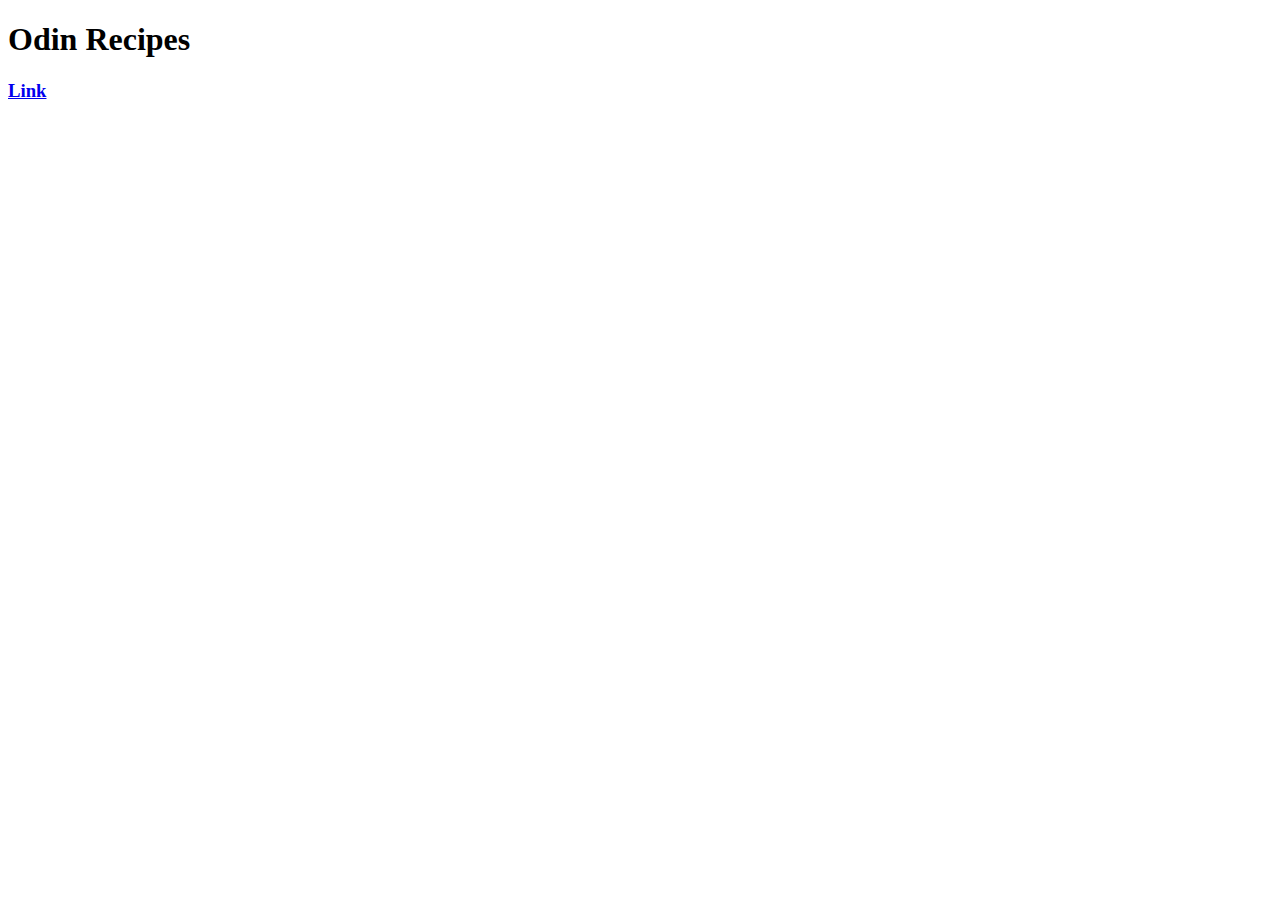
<file: index.html>
<!DOCTYPE html>
<html lang="en">
<head>
    <meta charset="UTF-8">
    <meta http-equiv="X-UA-Compatible" content="IE=edge">
    <meta name="viewport" content="width=device-width, initial-scale=1.0">
    <title>Document</title>
</head>
<body>
    <h1>Odin Recipes</h1>
    <h3><a href="/Users/sheharyaranjum/odin-recipes/recipes/lasagna.html">Link</a></h3>
</body>
</html>
</file>
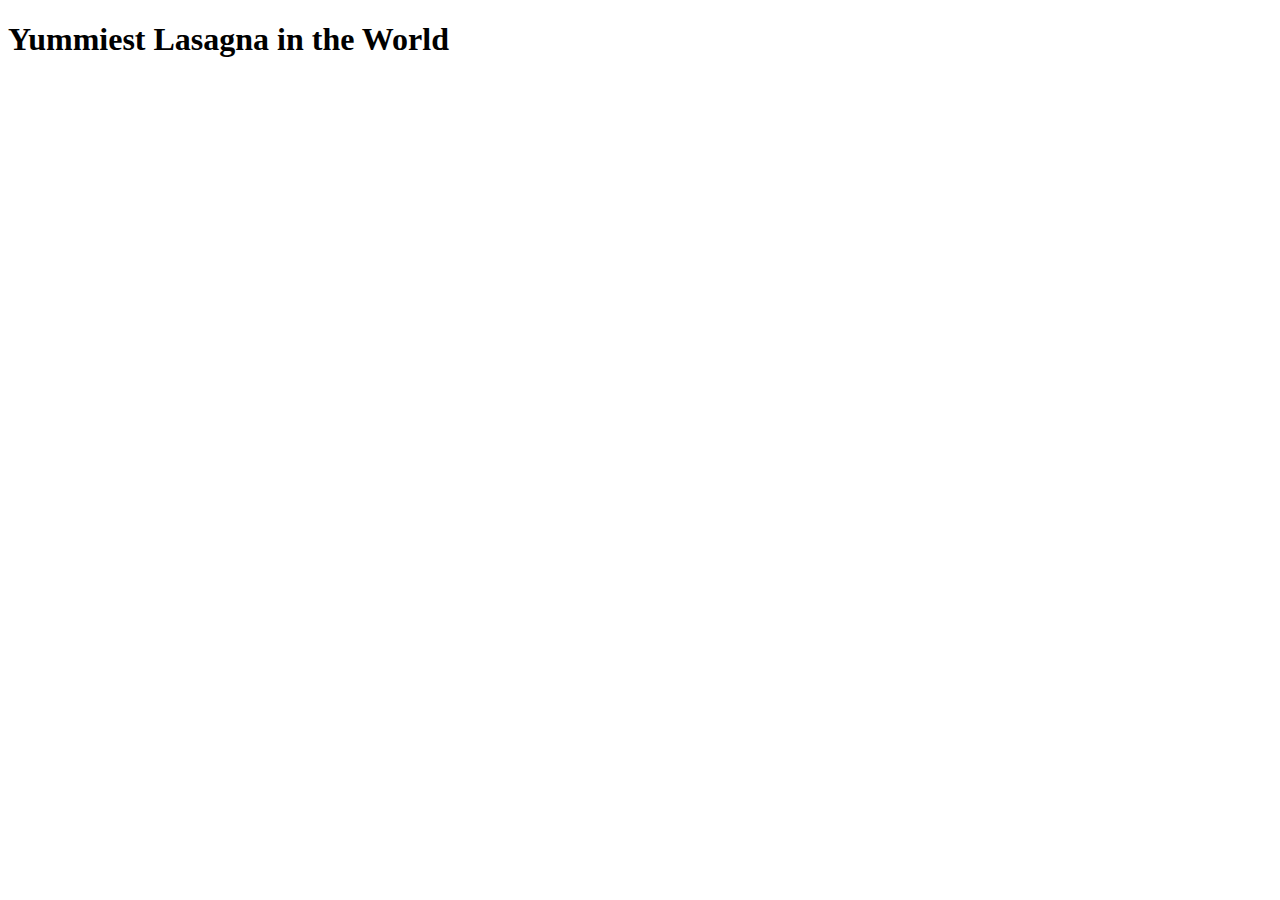
<file: recipes/lasagna.html>
<!DOCTYPE html>
<html lang="en">
<head>
    <meta charset="UTF-8">
    <meta http-equiv="X-UA-Compatible" content="IE=edge">
    <meta name="viewport" content="width=device-width, initial-scale=1.0">
    <title>Document</title>
</head>
<body>
    <h1>Yummiest Lasagna in the World</h1>
</body>
</html>
</file>
